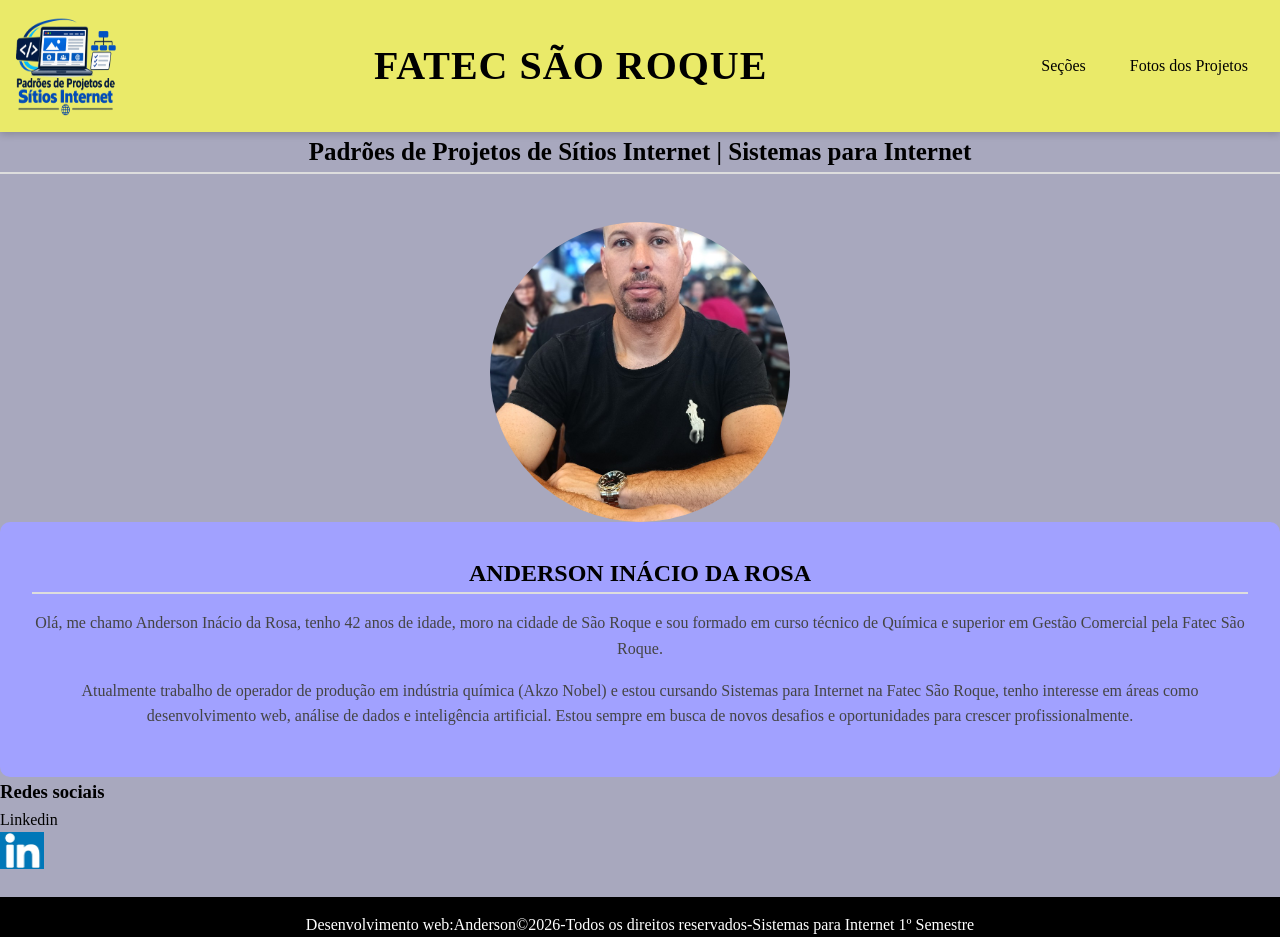
<file: index.html>
<!DOCTYPE html>
<html lang="pt-br">
<head>
    <meta charset="UTF-8">
    <meta name="viewport" content="width=device-width, initial-scale=1.0">
    <title>Portfolio</title>
     <link rel="stylesheet" href="style.css">
    <link rel="stylesheet" href="https://cdnjs.cloudflare.com/ajax/Libs/font-awesome/6.5.1/css/all.min.css">    
    
</head> 
<body>
  <header>
   <div class="logo">
   <img src="imagens/logo.png" alt="logo-principal">
 </div>
   <h1> FATEC SÃO ROQUE</h1>
    <input type="checkbox" id="menu-toggle">
    <label for="menu-toggle" class="hamburguer" aria-label="Abrir menu">
        <span></span>
        <span></span>
        <span></span>
        </label>
    <nav class="menu">
    <a href="secoes.html">Seções</a>
    <a href="album.html">Fotos dos Projetos</a>
</nav>
</header>
<main>
    <h2>Padrões de Projetos de Sítios Internet | Sistemas para Internet </h2>
    <div class="foto">
        <img src="imagens/fotoaAluno.jpg" alt="Foto" class="foto">
    </div>
    <section id="sobre" class="sobre">
        <h2>ANDERSON INÁCIO DA ROSA</h2>
        <p>Olá, me chamo Anderson Inácio da Rosa, tenho 42 anos de idade, moro na cidade de São Roque e sou formado em curso técnico de Química e superior em Gestão Comercial pela Fatec São Roque. </p>
        <p>Atualmente trabalho de operador de produção em indústria química (Akzo Nobel) e estou cursando Sistemas para Internet na Fatec São Roque, tenho interesse em áreas como desenvolvimento web, análise de dados e inteligência artificial. Estou sempre em busca de novos desafios e oportunidades para crescer profissionalmente.</p>
    </section>
</main>
   <footer id="contatos" class="footer">
    <div class="footer-container">
        <section >
            <h3>Redes sociais</h3>
            <a href="https://www.linkedin.com/public-profile/settings/" target="_blank" rel="noopener noreferrer">Linkedin</a>
             <img src="imagens/linkedin.webp" alt="Instagram" class="icono">
             </section>
        
    <div class="creditos">
        <p>Desenvolvimento web:Anderson</p>
    <p>&COPY;2026-Todos os direitos reservados-Sistemas para Internet 1º Semestre</p>
</div>
</footer>
    
</body>
</html>
</file>
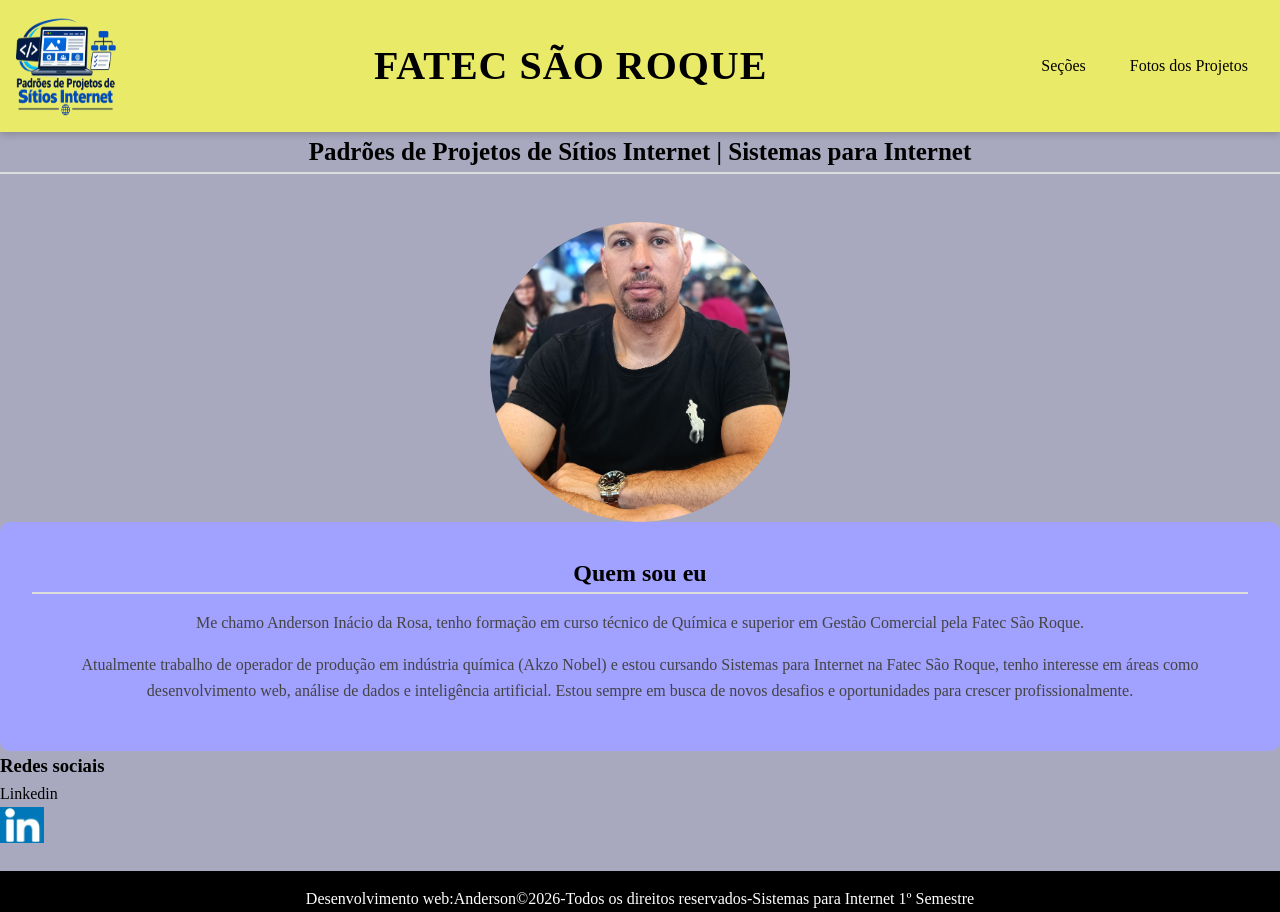
<file: sobre/index.html>
<!DOCTYPE html>
<html lang="pt-br">
<head>
    <meta charset="UTF-8">
    <meta name="viewport" content="width=device-width, initial-scale=1.0">
    <title>Portfolio</title>
     <link rel="stylesheet" href="style.css">
    <link rel="stylesheet" href="https://cdnjs.cloudflare.com/ajax/Libs/font-awesome/6.5.1/css/all.min.css">    
    
</head> 
<body>
  <header>
   <div class="logo">
   <img src="Padroes img.png" alt="logo-principal">
 </div>
   <h1> FATEC SÃO ROQUE</h1>
    <input type="checkbox" id="menu-toggle">
    <label for="menu-toggle" class="hamburguer" aria-label="Abrir menu">
        <span></span>
        <span></span>
        <span></span>
        </label>
    <nav class="menu">
    <a href="secoes.html">Seções</a>
    <a href="album.html">Fotos dos Projetos</a>
</nav>
</header>
<main>
    <h2>Padrões de Projetos de Sítios Internet | Sistemas para Internet </h2>
    <div class="foto">
        <img src="IMG_20261115_125613.jpg" alt="Foto" class="foto">
    </div>
    <section id="sobre" class="sobre">
        <h2>Quem sou eu</h2>
        <p>Me chamo Anderson Inácio da Rosa, tenho formação em curso técnico de Química e superior em Gestão Comercial pela Fatec São Roque. </p>
        <p>Atualmente trabalho de operador de produção em indústria química (Akzo Nobel) e estou cursando Sistemas para Internet na Fatec São Roque, tenho interesse em áreas como desenvolvimento web, análise de dados e inteligência artificial. Estou sempre em busca de novos desafios e oportunidades para crescer profissionalmente.</p>
    </section>
</main>
   <footer id="contatos" class="footer">
    <div class="footer-container">
        <section >
            <h3>Redes sociais</h3>
            <a href="https://www.linkedin.com/public-profile/settings/" target="_blank" rel="noopener noreferrer">Linkedin</a>
             <img src="linkedin.webp" alt="Instagram" class="icono">
             </section>
        
    <div class="creditos">
        <p>Desenvolvimento web:Anderson</p>
    <p>&COPY;2026-Todos os direitos reservados-Sistemas para Internet 1º Semestre</p>
</div>
</footer>
    
</body>
</html>
</file>
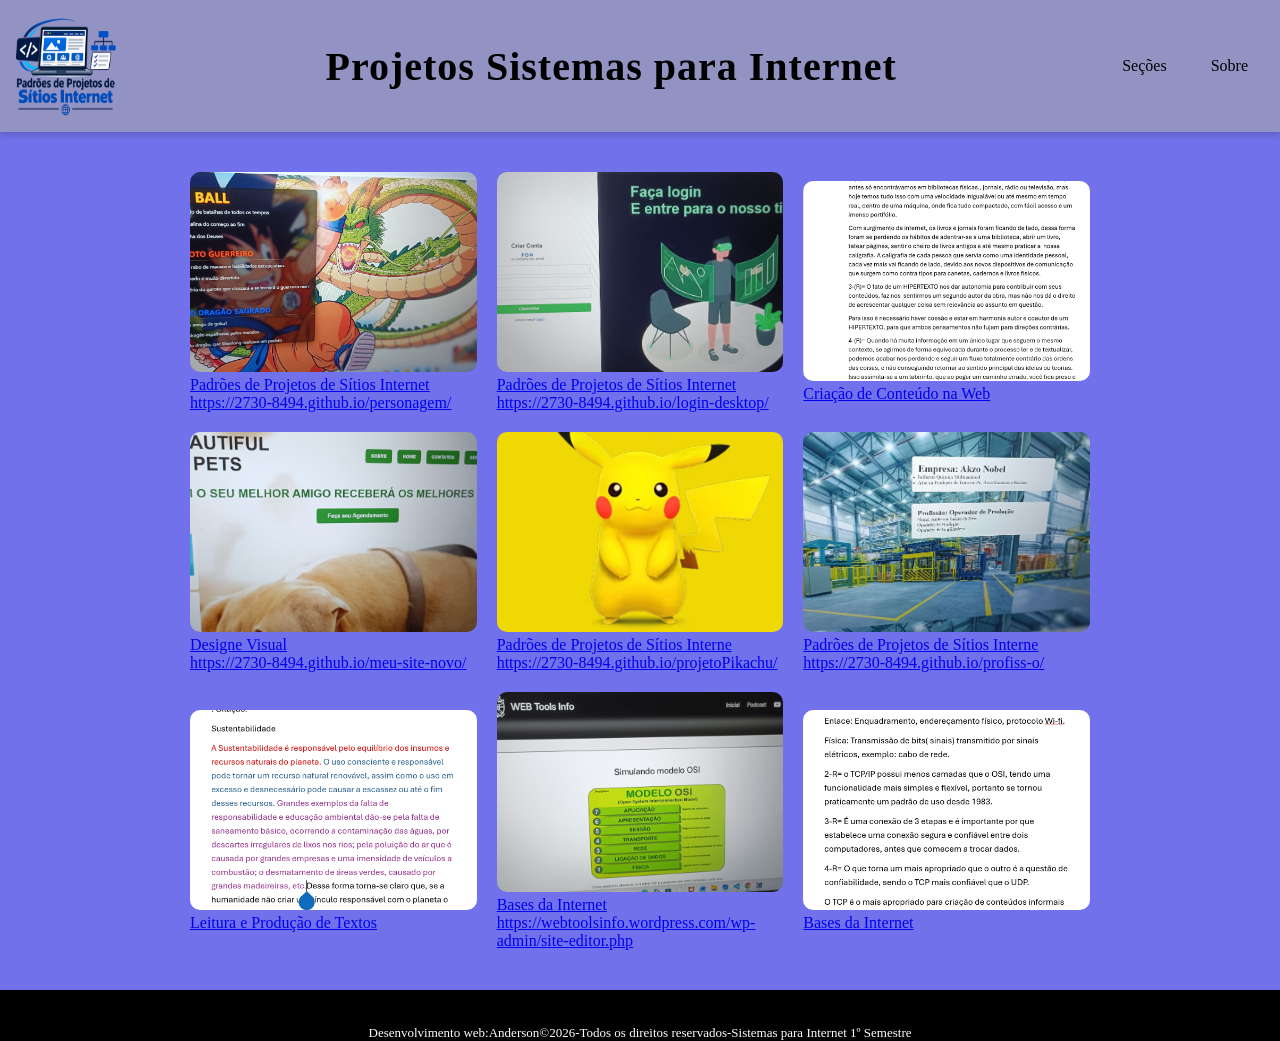
<file: album.html>
<!DOCTYPE html>
<html lang="en">
<head>
    <meta charset="UTF-8">
    <meta name="viewport" content="width=device-width, initial-scale=1.0">
    <title>Document</title>
    <link rel="stylesheet" href="album.css">
</head>
<body>
    <header>
        <div class="logo">
   <img src="imagens/logo.png" alt="logo-principal">
   </div>
   <h1>Projetos Sistemas para Internet</h1>
    <input type="checkbox" id="menu-toggle">
    <label for="menu-toggle" class="hamburguer" aria-label="Abrir menu">
        <span></span>
        <span></span>
        <span></span>
        </label>
    <nav class="menu">
    <a href="secoes.html">Seções</a>
    <a href="index.html">Sobre</a>
</nav>
    </header>
    <main>
        <div class="galeria">
    <a href="https://2730-8494.github.io/personagem/"target="blank">
    <img src="imagens/projetoPersonagem.jpg">
    <p>Padrões de Projetos de Sítios Internet</p>
    <p>https://2730-8494.github.io/personagem/</p></a>
    <a href="https://2730-8494.github.io/login-desktop/" target="blank">
    <img src="imagens/projetoLogin.jpg">
    <p>Padrões de Projetos de Sítios Internet</p>
    <p>https://2730-8494.github.io/login-desktop/</p></a>
    <a href="imagens/atividadeCCW.jpg" target="blank">
    <img src="imagens/atividadeCCW.jpg">
    <p>Criação de Conteúdo na Web</p></a>
    <a href="https://2730-8494.github.io/meu-site-novo/" target="blank">
    <img src="imagens/projetoPetshop.jpg">
    <p>Designe Visual</p>
    <p>https://2730-8494.github.io/meu-site-novo/</p></a>
    <a href="https://2730-8494.github.io/projetoPikachu/" target="blank">
    <img src="imagens/projetoPicachu.jpg">
    <p>Padrões de Projetos de Sítios Interne</p>
    <p>https://2730-8494.github.io/projetoPikachu/</p></a>
    <a href="https://2730-8494.github.io/profiss-o/" target="blank">
    <img src="imagens/projetoProfissao.jpg">
    <p>Padrões de Projetos de Sítios Interne</p>
    <p>https://2730-8494.github.io/profiss-o/</p></a>   
    <a href="imagens/paragrafaçãoLPT.jpg" target="blank">
    <img src="imagens/paragrafaçãoLPT.jpg">
    <p>Leitura e Produção de Textos</p></a>
    <a href="https://webtoolsinfo.wordpress.com/wp-admin/site-editor.php" target="blank">
    <img src="imagens/blogBI.jpg">
    <p>Bases da Internet</p> 
    <p>https://webtoolsinfo.wordpress.com/wp-admin/site-editor.php</p></a>
    <a href="imagens/ativividadeBI.jpg" target="blank">
    <img src="imagens/ativividadeBI.jpg">
    <p>Bases da Internet</p></a>
        </div>
    </main>
    <footer>    
    <div class="creditos">
        <p>Desenvolvimento web:Anderson</p>
    <p>&COPY;2026-Todos os direitos reservados-Sistemas para Internet 1º Semestre</p>
</div>
</footer>
</body>
</html>
</file>
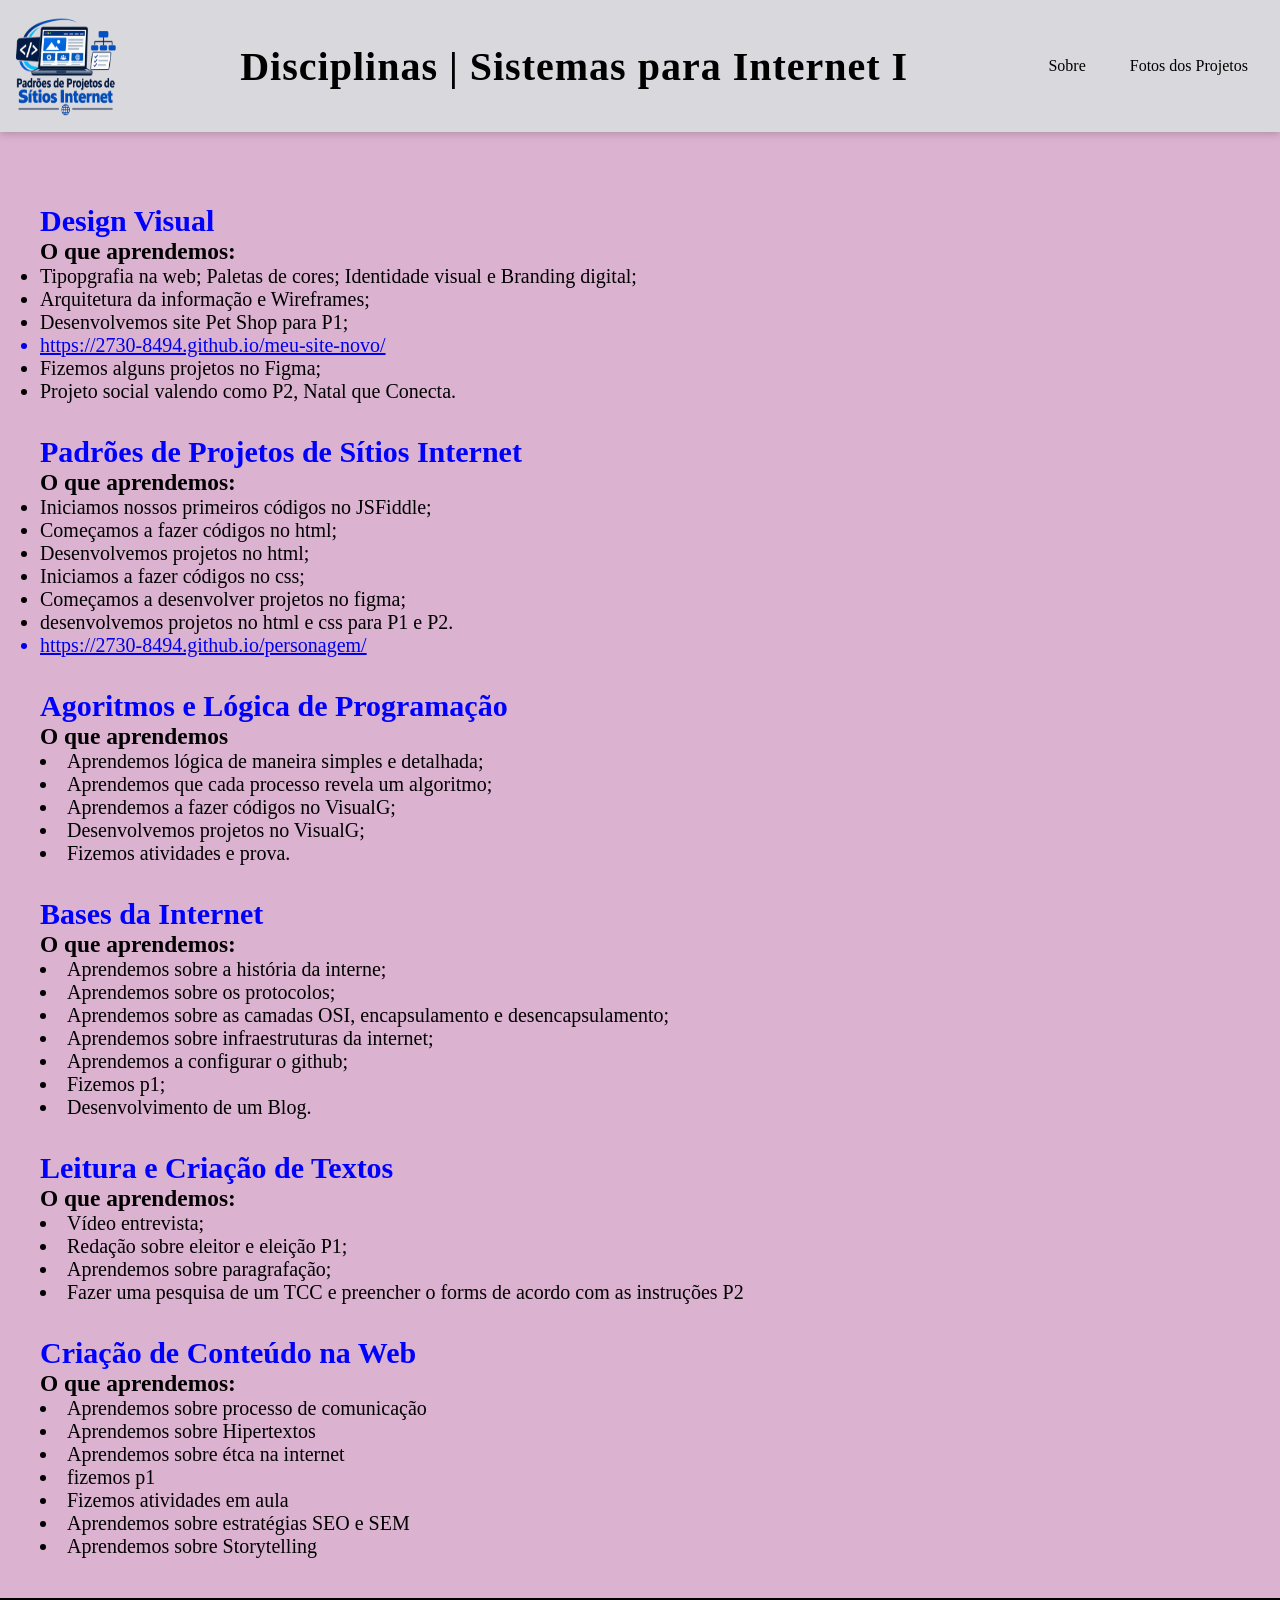
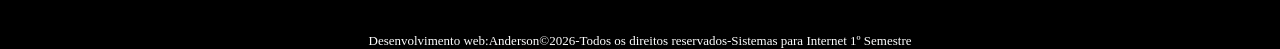
<file: secoes.html>
<!DOCTYPE html>
<html lang="pt-br">
<head>
    <meta charset="UTF-8">
    <meta name="viewport" content="width=device-width, initial-scale=1.0">
    <title>Document</title>
    <link rel="stylesheet" href="secoes.css">
</head>
<body>
    <header>
   <div class="logo">
   <img src="imagens/logo.png" alt="logo-principal">
 </div>
   <h1>Disciplinas | Sistemas para Internet I</h1>
    <input type="checkbox" id="menu-toggle">
    <label for="menu-toggle" class="hamburguer" aria-label="Abrir menu">
        <span></span>
        <span></span>
        <span></span>
        </label>
    <nav class="menu">
    <a href="index.html">Sobre</a>
    <a href="album.html">Fotos dos Projetos</a>
</nav>
</header>
    <main>
        <div class="disciplinas-grid">
<section class="design">
        <h2>Design Visual</h2>
        <h3>O que aprendemos:</h3>
    <ul>
        <li>Tipopgrafia na web; Paletas de cores; Identidade visual e Branding digital;</li>
        <li>Arquitetura da informação e Wireframes;</li>
        <li>Desenvolvemos site Pet Shop para P1;</li>
         <a href=" https://2730-8494.github.io/meu-site-novo/"target="blank">
        <li>https://2730-8494.github.io/meu-site-novo/</li></a>
        <li>Fizemos alguns projetos no Figma;</li>
        <li>Projeto social valendo como P2, Natal que Conecta. </li>
    </li>
        </ul>
    </section>
    </div>
<section class="padroes">
        <h2>Padrões de Projetos de Sítios Internet</h2>
        <h3>O que aprendemos:</h3>
     <ul>
        <li>Iniciamos nossos primeiros códigos no JSFiddle;</li>
        <li>Começamos a fazer códigos no html;</li>
        <li>Desenvolvemos projetos no html;</li>
        <li>Iniciamos a fazer códigos no css;</li>
        <li>Começamos a desenvolver projetos no figma; </li>
        <li>desenvolvemos projetos no html e css para P1 e P2.</li>
        <a href="https://2730-8494.github.io/personagem/"target="blank">
        <li>https://2730-8494.github.io/personagem/</li></a>
     </ul>
    </section>
<section class="algoritmos">
        <h2>Agoritmos e Lógica de Programação</h2>
        <h3>O que aprendemos</h3>
        <li>Aprendemos lógica de maneira simples e detalhada;</li>
        <li>Aprendemos que cada processo revela um algoritmo;</li>
        <li>Aprendemos a fazer códigos no VisualG;</li>
        <li>Desenvolvemos projetos no VisualG;</li>
        <li>Fizemos atividades e prova.</li>
    </section>
<section class="bases">
        <h2>Bases da Internet</h2>
        <h3>O que aprendemos:</h3>
        <li>Aprendemos sobre a história da interne;</li>
        <li>Aprendemos sobre os protocolos;</li>
        <li>Aprendemos sobre as camadas OSI, encapsulamento e desencapsulamento;</li>
        <li>Aprendemos sobre infraestruturas da internet; </li>
        <li>Aprendemos a configurar o github;</li>
        <li>Fizemos p1;</li>
        <li>Desenvolvimento de um Blog.</li>
    </section>
    <section class="textos">
        <h2>Leitura e Criação de Textos</h2>
        <h3>O que aprendemos:</h3>
        <li>Vídeo entrevista; </li>
        <li>Redação sobre eleitor e eleição P1;</li>
        <li>Aprendemos sobre paragrafação;</li>
        <li>Fazer uma pesquisa de um TCC e preencher o forms de acordo com as instruções P2</li>

    </section>
    <section class="conteudo">
        <h2>Criação de Conteúdo na Web</h2>
        <h3>O que aprendemos:</h3>
        <li>Aprendemos sobre processo de comunicação</li>
        <li>Aprendemos sobre Hipertextos</li>
        <li>Aprendemos sobre étca na internet</li>
        <li>fizemos p1</li>
        <li>Fizemos atividades em aula</li>
        <li>Aprendemos sobre estratégias SEO e SEM</li>
        <li>Aprendemos sobre Storytelling</li>
    </section>
    </main>
     <footer>    
    <div class="creditos">
        <p>Desenvolvimento web:Anderson</p>
    <p>&COPY;2026-Todos os direitos reservados-Sistemas para Internet 1º Semestre</p>
    </div>
    
  </body>

</html>
</file>
<file: style.css>
* {
    margin: 0;
    padding: 0;
    box-sizing: border-box;
}
body {
    background-color: rgb(168, 168, 190);
    color: black;
    line-height: 1.6;
    display: flex;
    flex-direction: column;
    min-height: 100vh;
}
header {
    background-color:rgb(234, 234, 105);
    color: black;
    padding: 1rem;
    display: flex;
    justify-content: space-between;
    align-items: center;
    position: relative;
    box-shadow: 0 2px 8px rgba(0, 0, 0, 0.2);
}
.logo img {
    height: 100px;
    width: 100px;
    display: block;
}
header h1 {
    font-size: 40px;
    letter-spacing: 1px;
    color: black;
    text-align: center;
    justify-content: center;
    align-items: center;
}
.menu {
    color: black;
    display: flex;
    align-items: center;
    gap: 12px;
 }
 .menu a {
    text-decoration: none;
    color: black;
    padding: 10px 16px;
    border-radius: 6px;
    transition: 0,3s;
 }
 .menu a:hover {
    background-color:black;
    color: #28663b;
 }
 #menu-toggle {
    display: none;
 }
 .hamburguer {
    display: none;
    cursor: pointer;
    flex-direction: column;
    gap: 5px;
 }
 .hamburguer span {
    width: 28px;
    height: 3px;
    background-color: #28663b;
    border-radius: 3PX;
 }
 main {
    flex: 1;
    width: 100%;
    margin: 2 rem auto;
    text-align: center;
 }
 main h2 {
    font-size: 25px;
    color: black;
    margin-bottom: 2 rem;
    padding-bottom: 0.5 rem;
    border-bottom: 2px solid #ddd;
    align-items: center;
    text-align: center;
    justify-content: center;
 }
 .foto {
    margin: 1.5rem auto;
 }
 .foto {
    width: 300px;
    height: 300px;
    object-fit: cover;
    border-radius: 50%;
    align-items: center;
    justify-content: center;
 }
.sobre {
    background-color: rgb(161, 161, 255);
    padding: 2rem;
    border-radius: 10px;
    margin-top: 1.5rem;
    align-items: center;
    justify-content: center;
    text-align: center;
}
.sobre h2 {
    color: black;
    margin-bottom: 1rem;
    font-size: 1.5rem;
    margin-left: 0;
}
.sobre p {
    margin-bottom: 16px;
    font-size: 1rem;
    color: #444;
}
.footer-container { 
    background-color:  rgb(168, 168, 190);;
    display: flex;
    align-items: flex-start;
    flex-wrap: wrap;
    gap: 20px;
    justify-content: space-between;
}
.footer-container section {
    flex: 1;
    min-width: 250px;
}
.footer-container h3 {
    display: flex;
    flex-direction: row;
    align-items: flex-start;
}

.footer-container a {
    display: block;
    color: black;
    text-decoration: none;
}
.footer a:hover {
    text-decoration: underline;
}

.icono { 
width: 44px;
height: auto;
object-fit: contain;
}
.creditos {
color: white;
background-color: black;
width: 100%;
display: flex;
text-align: center;
justify-content: center;
border-top: white;
padding-top: 15px ;
flex-wrap: wrap;
font-size: 16px;
}
    @media(max-width:600px) {
        body {
            overflow-x: hidden;
            overflow-y: auto;
        }
        main {
            width: 100%;
            padding: 1rem;
            display: flex;
            flex-direction: column;
            align-items: center;
        } 
        .foto {
            margin: 1 rem auto;
            width: 220px;
            height: 220px;
            margin-left: auto;
            align-self: center;
        }
        .foto img {
            width: 100%;
            height: 100%;
            object-fit: cover;
            border-radius: 50%;
            display: block;
        }
    .sobre {
        width: 100%;
        margin: 1rem 0;

            }

    .header {
    min-height: 75px;
    }
    .logo img {
        width: 75px;
        height: 55px;
    }
    .hamburguer{
        display: flex;
    }
    .menu {
        display: none;
        position: absolute;
        top: 75px;
        left: 0;
        width: 100%;
        padding: 15px;
        background-color: white;
        flex-direction: column;
        align-items: stretch;
        gap: 5px;
        z-index: 10;
        box-shadow: 0 5px 8px #00000015;
    }
    #menu-toggle:checked ~ .menu{
        display: flex;
    }
    .menu a {
        text-align: center;
    } 
    section {
        padding: 35px 6%;
    }
    .footer,
    .footer-container {
        width: 100%;
        flex-direction: column;
        align-items: center;
        text-align: center;
     }
    }
</file>
<file: sobre/style.css>
* {
    margin: 0;
    padding: 0;
    box-sizing: border-box;
}
body {
    background-color: rgb(168, 168, 190);
    color: black;
    line-height: 1.6;
    display: flex;
    flex-direction: column;
    min-height: 100vh;
}
header {
    background-color: rgb(234, 234, 105);
    color: black;
    padding: 1rem;
    display: flex;
    justify-content: space-between;
    align-items: center;
    position: relative;
    box-shadow: 0 2px 8px rgba(0, 0, 0, 0.2);
}
.logo img {
    height: 100px;
    width: 100px;
    display: block;
}
header h1 {
    font-size: 40px;
    letter-spacing: 1px;
    color: black;
    text-align: center;
    justify-content: center;
    align-items: center;
}
.menu {
    color: black;
    display: flex;
    align-items: center;
    gap: 12px;
 }
 .menu a {
    text-decoration: none;
    color: black;
    padding: 10px 16px;
    border-radius: 6px;
    transition: 0,3s;
 }
 .menu a:hover {
    background-color:black;
    color: #28663b;
 }
 #menu-toggle {
    display: none;
 }
 .hamburguer {
    display: none;
    cursor: pointer;
    flex-direction: column;
    gap: 5px;
 }
 .hamburguer span {
    width: 28px;
    height: 3px;
    background-color: #28663b;
    border-radius: 3PX;
 }
 main {
    flex: 1;
    width: 100%;
    margin: 2 rem auto;
    text-align: center;
 }
 main h2 {
    font-size: 25px;
    color: black;
    margin-bottom: 2 rem;
    padding-bottom: 0.5 rem;
    border-bottom: 2px solid #ddd;
    align-items: center;
    text-align: center;
    justify-content: center;
 }
 .foto {
    margin: 1.5rem auto;
 }
 .foto {
    width: 300px;
    height: 300px;
    object-fit: cover;
    border-radius: 50%;
    align-items: center;
    justify-content: center;
 }
.sobre {
    background-color: rgb(161, 161, 255);
    padding: 2rem;
    border-radius: 10px;
    margin-top: 1.5rem;
    align-items: center;
    justify-content: center;
    text-align: center;
}
.sobre h2 {
    color: black;
    margin-bottom: 1rem;
    font-size: 1.5rem;
    margin-left: 0;
}
.sobre p {
    margin-bottom: 16px;
    font-size: 1rem;
    color: #444;
}
.footer-container { 
    background-color:  rgb(168, 168, 190);;
    display: flex;
    align-items: flex-start;
    flex-wrap: wrap;
    gap: 20px;
    justify-content: space-between;
}
.footer-container section {
    flex: 1;
    min-width: 250px;
}
.footer-container h3 {
    display: flex;
    flex-direction: row;
    align-items: flex-start;
}

.footer-container a {
    display: block;
    color: black;
    text-decoration: none;
}
.footer a:hover {
    text-decoration: underline;
}

.icono { 
width: 44px;
height: auto;
object-fit: contain;
}
.creditos {
color: white;
background-color: black;
width: 100%;
display: flex;
text-align: center;
justify-content: center;
border-top: white;
padding-top: 15px ;
flex-wrap: wrap;
font-size: 16px;
}
    @media(max-width:600px) {
        body {
            overflow-x: hidden;
            overflow-y: auto;
        }
        main {
            width: 100%;
            padding: 1rem;
            display: flex;
            flex-direction: column;
            align-items: center;
        } 
        .foto {
            margin: 1 rem auto;
            width: 220px;
            height: 220px;
            margin-left: auto;
            align-self: center;
        }
        .foto img {
            width: 100%;
            height: 100%;
            object-fit: cover;
            border-radius: 50%;
            display: block;
        }
    .sobre {
        width: 100%;
        margin: 1rem 0;

            }

    .header {
    min-height: 75px;
    }
    .logo img {
        width: 75px;
        height: 55px;
    }
    .hamburguer{
        display: flex;
    }
    .menu {
        display: none;
        position: absolute;
        top: 75px;
        left: 0;
        width: 100%;
        padding: 15px;
        background-color: white;
        flex-direction: column;
        align-items: stretch;
        gap: 5px;
        z-index: 10;
        box-shadow: 0 5px 8px #00000015;
    }
    #menu-toggle:checked ~ .menu{
        display: flex;
    }
    .menu a {
        text-align: center;
    } 
    section {
        padding: 35px 6%;
    }
    .footer,
    .footer-container {
        width: 100%;
        flex-direction: column;
        align-items: center;
        text-align: center;
     }
    }
</file>
<file: album.css>
*{
    padding: 0;
    margin: 0;
    box-sizing: border-box;
}

header {
    background-color: rgb(147, 147, 195);
    color: black;
    padding: 1rem;
    display: flex;
    justify-content: space-between;
    align-items: center;
    position: relative;
    box-shadow: 0 2px 8px rgba(0, 0, 0, 0.2);
}
.logo img {
    height: 100px;
    width: 100px;
    display: block;
}
header h1 {
    font-size: 40px;
    letter-spacing: 1px;
    color: black;
    text-align: center;
    justify-content: center;
    align-items: center;
}
.menu {
    color: black;
    display: flex;
    align-items: center;
    gap: 12px;
 }
 .menu a {
    text-decoration: none;
    color: black;
    padding: 10px 16px;
    border-radius: 6px;
    transition: 0,3s;
 }
 .menu a:hover {
    background-color:aqua;
    color: #28663b;
 }
 #menu-toggle {
    display: none;
 }
 .hamburguer {
    display: none;
    cursor: pointer;
    flex-direction: column;
    gap: 5px;
 }
 .hamburguer span {
    width: 28px;
    height: 3px;
    background-color: #28663b;
    border-radius: 3PX;
 }
main {
    padding: 40px;
    background-color: rgb(113, 113, 236);
}
.galeria {
    align-items: center;
    justify-content: center;
    display: grid;
    grid-template-columns: repeat(3, 1fr);
    gap: 20px;
    max-width: 900px;
    margin: auto;
}
.galeria img {
    height: 200px;
    width: 100%;
    object-fit: cover;
    border-radius: 10px;
    transition: transform 1s, filter 1s;
}
.galeria img:hover {
    transform: rotate(10deg);
    filter: grayscale(100%);
}
.creditos {
color: white;
background-color: black;
width: 100%;
display: flex;
text-align: center;
justify-content: center;
border-top: white;
padding-top: 35px ;
flex-wrap: wrap;
font-size: 13px;
}
@media (max-width: 768px) {
    header {
        flex-wrap: wrap;
        padding: 12px 18px;
        position: relative;

    }
    .logo {
        display: flex;
        align-items: center;
        gap: 10px;
        max-width: calc(100% - 45px);
    }
    .logo img {
        height: 36px;
        width: auto;
    }
    .logo h1 {
        font-size: 1 rem;
        line-height: 1.2;
    }
    #menu-toggle {
    display: none;
    }
    .hamburguer {
        display: flex;
        flex-direction: column;
        justify-content: space-between;
        width: 28px;
        height: 20px;
        cursor: pointer;
    }
    .hgamburguer span {
        display: block;
        height: 3px;
        width: 100%;
        background-color: #ffffff;
        border-radius: 2 px;
    }
    .menu {
    display: none;
    flex-direction: column;
    width: 100%;
    margin-top: 12px ;
    }
    .menu a {
    padding: 12px 0;
    border-top: 1px solid rgba(255, 255, 255, 0.2);
    text-decoration: none;
}
#menu-toggle:checked ~ .menu {
display: flex;
}
.galeria {
    display: grid;
    grid-template-columns: 1fr;
    gap: 16px;
    padding: 16px;
}
.galeria img {
    width: 100%;
    height: 180px;
    object-fit: cover;
    display: block;
}
.galeria p {
    overflow-wrap: anywhere;
    font-size: 0.9rem;
}
footer .creditos {
    padding: 16px;
    text-align: center;
    font-size: 0.85rem;
}
}
</file>
<file: secoes.css>
*{
    padding: 0;
    margin: 0;
    box-sizing: border-box;
}

header {
    background-color: rgb(216, 216, 221);
    color: black;
    padding: 1rem;
    display: flex;
    justify-content: space-between;
    align-items: center;
    position: relative;
    box-shadow: 0 2px 8px rgba(0, 0, 0, 0.2);
}
.logo img {
    height: 100px;
    width: 100px;
    display: block;
}
header h1 {
    font-size: 40px;
    letter-spacing: 1px;
    color: black;
    text-align: center;
    justify-content: center;
    align-items: center;
}
.menu {
    color: black;
    display: flex;
    align-items: center;
    gap: 12px;
 }
 .menu a {
    text-decoration: none;
    color: black;
    padding: 10px 16px;
    border-radius: 6px;
    transition: 0,3s;
 }
 .menu a:hover {
    background-color:aqua;
    color: #28663b;
 }
 #menu-toggle {
    display: none;
 }
 .hamburguer {
    display: none;
    cursor: pointer;
    flex-direction: column;
    gap: 5px;
 }
 .hamburguer span {
    width: 28px;
    height: 3px;
    background-color: #28663b;
    border-radius: 3PX;
 }
main {
    padding: 40px;
    background-color: rgb(219, 178, 208);
    flex-direction: column;
    display: list-item;
    font-size: 20px;
    gap: 12px;
  }

h2 {
  margin-top: 32px;
  color: blue;
}
.creditos {
color: white;
background-color: black;
width: 100%;
display: flex;
text-align: center;
justify-content: center;
border-top: white;
padding-top: 35px ;
flex-wrap: wrap;
font-size: 13px;
}
@media (max-width: 768px) {
    header {
        flex-wrap: wrap;
        padding: 12px 18px;
        position: relative;

    }
    .logo {
        display: flex;
        align-items: center;
        gap: 10px;
        max-width: calc(100% - 45px);
    }
    .logo img {
        height: 36px;
        width: auto;
    }
    .logo h1 {
        font-size: 1 rem;
        line-height: 1.2;
    }
    #menu-toggle {
    display: none;
    }
    .hamburguer {
        display: flex;
        flex-direction: column;
        justify-content: space-between;
        width: 28px;
        height: 20px;
        cursor: pointer;
    }
    .hgamburguer span {
        display: block;
        height: 3px;
        width: 100%;
        background-color: #ffffff;
        border-radius: 2 px;
    }
    .menu {
    display: none;
    flex-direction: column;
    width: 100%;
    margin-top: 12px ;
    }
    .menu a {
    padding: 12px 0;
    border-top: 1px solid rgba(255, 255, 255, 0.2);
    text-decoration: none;
}
#menu-toggle:checked ~ .menu {
display: flex;
}
footer .creditos {
    padding: 16px;
    text-align: center;
    font-size: 0.85rem;
}
}
</file>
